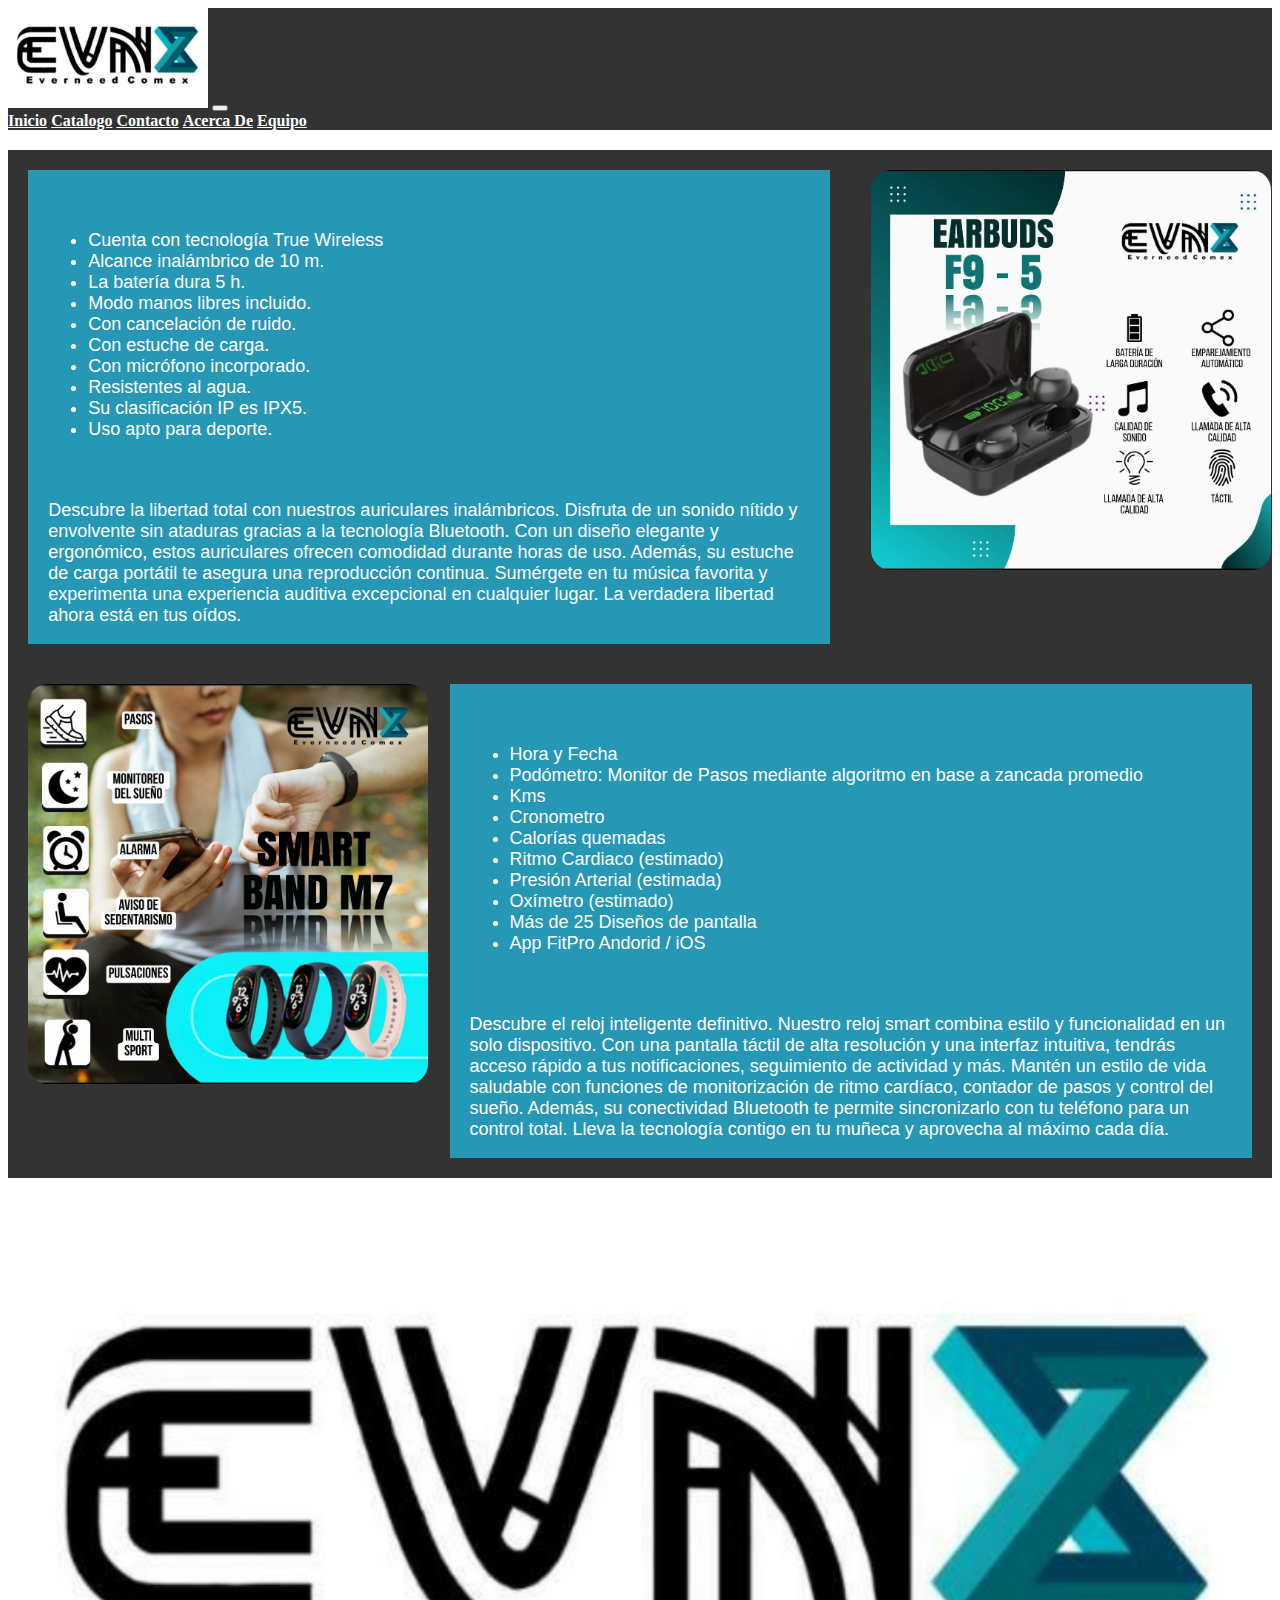
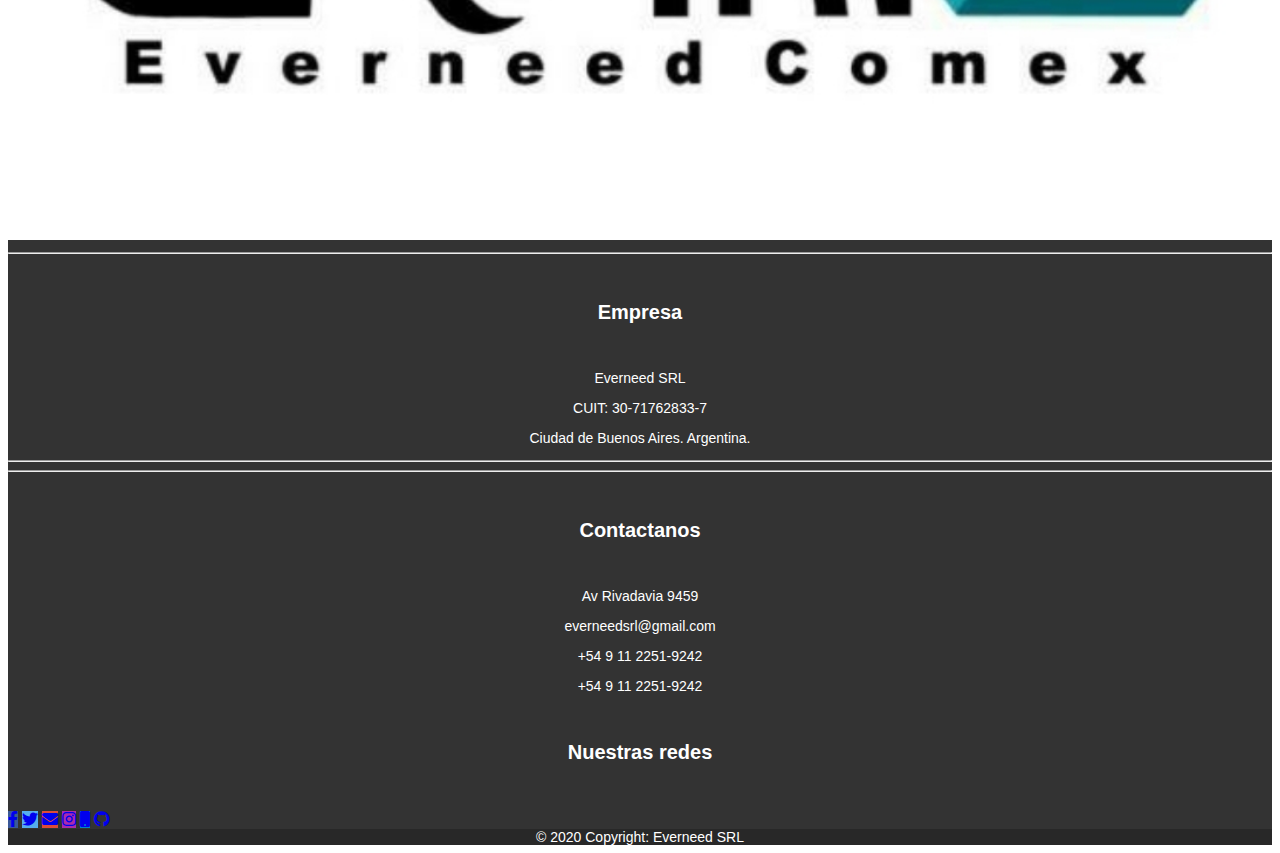
<file: index.html>
<!doctype html>
<html lang="es">
<head>
	<meta name="viewport" content="width=device-width, initial-scale=1">
	<meta name="description" content="pagina de inicio">
  	<meta name="keywords" content="Everneedsrl, Everneed, Imortadora, tecnologia, herramientas, compra, construccion">
  	<meta name="author" content="Santiago Garcia">
	<title>Evenrneed</title>
	<link rel="icon" href="Fotos/evn_icon.jpg">
	<link href="https://cdn.jsdelivr.net/npm/bootstrap@5.2.3/dist/css/bootstrap.min.css" rel="stylesheet" integrity="sha384-rbsA2VBKQhggwzxH7pPCaAqO46MgnOM80zW1RWuH61DGLwZJEdK2Kadq2F9CUG65" crossorigin="anonymous">
	<link rel="stylesheet" href="https://cdnjs.cloudflare.com/ajax/libs/font-awesome/5.15.3/css/all.min.css">
	<link rel="stylesheet" type="text/css" href="CSS/estilo.css">
</head>
<body>
<header>
	<nav class="navbar navbar-expand-lg">
  <div class="container-fluid">
    <a class="navbar-brand" href="#"><img alt="logoempresa" src="Fotos/logo_evn.jpg" height="100"></a>
    <button class="navbar-dark navbar-toggler" type="button" data-bs-toggle="collapse" data-bs-target="#navbarNavAltMarkup" aria-controls="navbarNavAltMarkup" aria-expanded="false" aria-label="Toggle navigation">
      <span class="navbar-toggler-icon"></span>
    </button>
    <div class="collapse navbar-collapse" id="navbarNavAltMarkup">
      <div class="navbar-nav " >
        <a class="nav-link " href="#">Inicio</a>
		<a class="nav-link " href="Pages/catalogo.html">Catalogo</a>
        <a class="nav-link " href="Pages/contacto.html">Contacto</a>
        <a class="nav-link " href="Pages/acerca_de.html">Acerca De</a>
        <a class="nav-link " href="Pages/vision.html">Equipo</a>
      </div>
    </div>
  </div>
</nav>
</header>
<main>
<div class="espacio"></div>
	<section class="inicio">
		<div class="grid-item-inicio primer-item">
			<div class="style3">
				<ul>
					<li>Cuenta con tecnología True Wireless </li>
					<li>Alcance inalámbrico de 10 m.</li>
					<li>La batería dura 5 h.</li>
					<li>Modo manos libres incluido.</li>
					<li>Con cancelación de ruido.</li>
					<li>Con estuche de carga.</li>
					<li>Con micrófono incorporado.</li>
					<li>Resistentes al agua.</li>
					<li>Su clasificación IP es IPX5.</li>
					<li>Uso apto para deporte.</li>
				</ul>
			</div>
			<div>
				<p class="style3">Descubre la libertad total con nuestros auriculares inalámbricos. Disfruta de un sonido nítido y envolvente sin ataduras gracias a la tecnología Bluetooth. Con un diseño elegante y ergonómico, estos auriculares ofrecen comodidad durante horas de uso. Además, su estuche de carga portátil te asegura una reproducción continua. Sumérgete en tu música favorita y experimenta una experiencia auditiva excepcional en cualquier lugar. La verdadera libertad ahora está en tus oídos.</p>
			</div>
		</div>
		<div class="grid-item-inicio">
			<img alt="auriculares" src="Fotos/auriculares.jpg" class="img-fluid segundo-item">
		</div>
		<div class="grid-item-inicio">
			<img alt="relojes" src="Fotos/relojes.jpg" class="img-fluid segundo-item">
		</div>
		<div class="grid-item-inicio cuarto-item">			
			<div class="style3">
				<ul>
					<li>Hora y Fecha</li>
					<li>Podómetro: Monitor de Pasos mediante algoritmo en base a zancada promedio</li>
					<li>Kms</li>
					<li>Cronometro</li>
					<li>Calorías quemadas</li>
					<li>Ritmo Cardiaco (estimado)</li>
					<li>Presión Arterial (estimada)</li>
					<li>Oxímetro (estimado)</li>
					<li>Más de 25 Diseños de pantalla</li>
					<li>App FitPro Andorid / iOS</li>
				</ul>
			</div>	
			<div>
				<p class="style3">Descubre el reloj inteligente definitivo. Nuestro reloj smart combina estilo y funcionalidad en un solo dispositivo. Con una pantalla táctil de alta resolución y una interfaz intuitiva, tendrás acceso rápido a tus notificaciones, seguimiento de actividad y más. Mantén un estilo de vida saludable con funciones de monitorización de ritmo cardíaco, contador de pasos y control del sueño. Además, su conectividad Bluetooth te permite sincronizarlo con tu teléfono para un control total. Lleva la tecnología contigo en tu muñeca y aprovecha al máximo cada día.
				</p>
			</div>
		</div>
	</section>
<div class="espacio"></div>
</main>
  <footer class="text-center text-lg-start text-white footer">
    <div class="container p-4 pb-0">
      <section class="">
        <div class="row">
          <div class="col-md-3 col-lg-3 col-xl-3 mx-auto mt-3">
            <a href="#top" class="botonsubir"><img class="logoempresa" alt="logo empresa" src="Fotos/logo_evn.jpg"></a>
          </div>
          <hr class="w-100 clearfix d-md-none" />
          <div class="col-md-2 col-lg-2 col-xl-2 mx-auto mt-3">
            <h6 class="style1">Empresa</h6>
            <p class="style2">Everneed SRL</p>
            <p class="style2">CUIT: 30-71762833-7</p>
			<p class="style2">Ciudad de Buenos Aires. Argentina.</p>
          </div>
          <hr class="w-100 clearfix d-md-none" />
          <hr class="w-100 clearfix d-md-none" />
          <div class="col-md-4 col-lg-3 col-xl-3 mx-auto mt-3">
            <h6 class="style1">Contactanos</h6>
            <a class="style2 links" href="https://goo.gl/maps/vAY141mP9UZFxeQN7" target="_blank"><p >Av Rivadavia 9459</p></a>
            <a class="style2 links" href="mailto:everneedsrl@gmail.com"><p>everneedsrl@gmail.com</p></a>
            <a class="style2 links" href="tel:5491122519242"><p>+54 9 11 2251-9242</p></a>
			<a class="style2 links" href="tel:5491122519242"><p>+54 9 11 2251-9242</p></a>
          </div>
          <div class="col-md-3 col-lg-2 col-xl-2 mx-auto mt-3 redessociales">
            <h6 class="style1">Nuestras redes</h6>
            <!-- Facebook -->
            <a
               class="btn btn-primary btn-floating m-1 facebook"
               href="https://es-la.facebook.com/"
               role="button"
			   target="_blank"
               ><i class="fab fa-facebook-f"></i
              ></a>
            <!-- Twitter -->
            <a
               class="btn btn-primary btn-floating m-1 twitter"
               href="https://twitter.com/?lang=es"
               role="button"
			   target="_blank"
               ><i class="fab fa-twitter"></i
              ></a>
            <!-- Google -->
            <a
               class="btn btn-primary btn-floating m-1 google"
               href="mailto:everneedsrl@gmail.com"
               role="button"
			   target="_blank"
               ><i class="fa fa-envelope"></i
              ></a>

            <!-- Instagram -->
            <a
               class="btn btn-primary btn-floating m-1 instagram"
               href="https://instagram.com/everneedok?igshid=YmMyMTA2M2Y="
               role="button"
			   target="_blank"
               ><i class="fab fa-instagram"></i
              ></a>

            <!-- Linkedin -->
            <a
               class="btn btn-primary btn-floating m-1 linkedin"
               href="#!"
               role="button"
			   target="_blank"
               ><i class="fa fa-mobile"></i
              ></a>
            <!-- Github -->
            <a
               class="btn btn-primary btn-floating m-1 github"
               href="https://github.com/Santiago-Garcia"
               role="button"
			   target="_blank"
               ><i class="fab fa-github"></i
              ></a>
          </div>
        </div>
      </section>
    </div>
    <div
         class="text-center p-3 style2"
         style="background-color: rgba(0, 0, 0, 0.2)"
         >
      © 2020 Copyright: Everneed SRL
    </div>
  </footer>
<script src="https://cdn.jsdelivr.net/npm/bootstrap@5.2.3/dist/js/bootstrap.bundle.min.js" integrity="sha384-kenU1KFdBIe4zVF0s0G1M5b4hcpxyD9F7jL+jjXkk+Q2h455rYXK/7HAuoJl+0I4" crossorigin="anonymous"></script>	
</body>
</html>
</file>
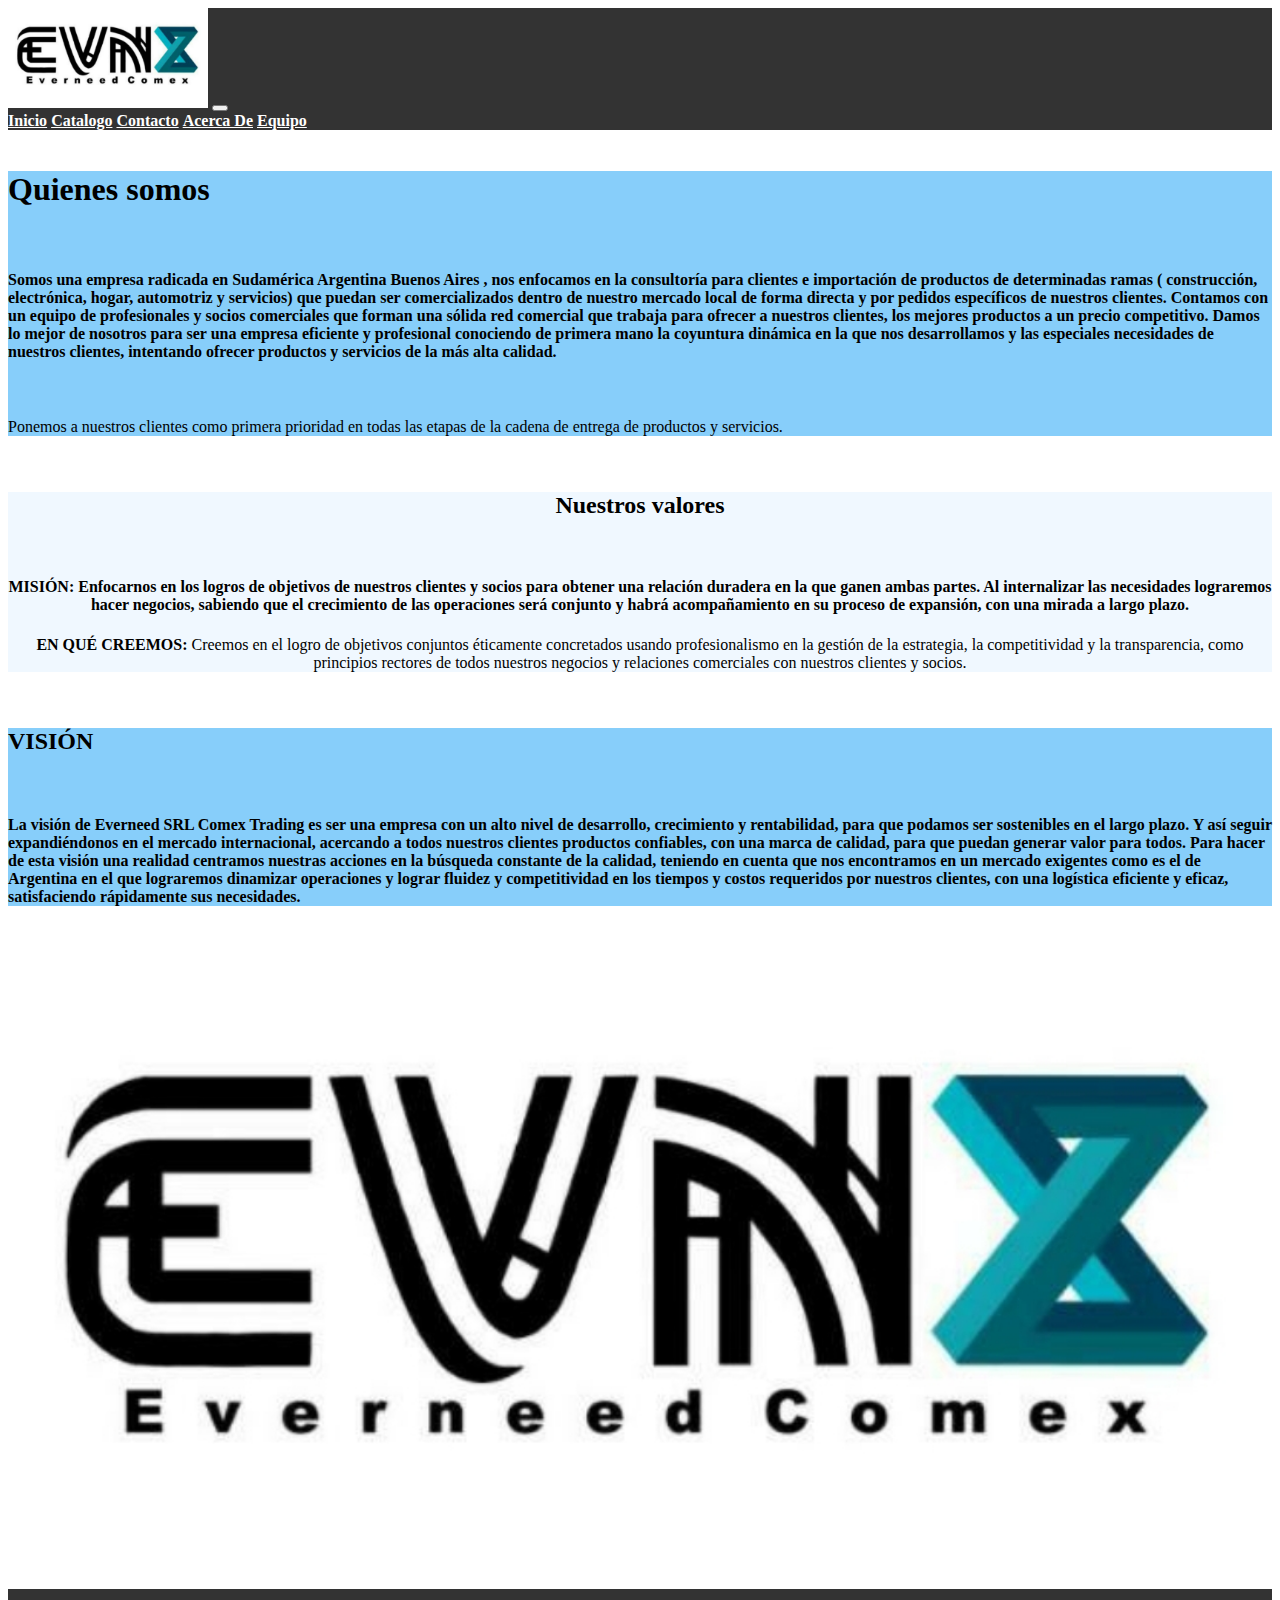
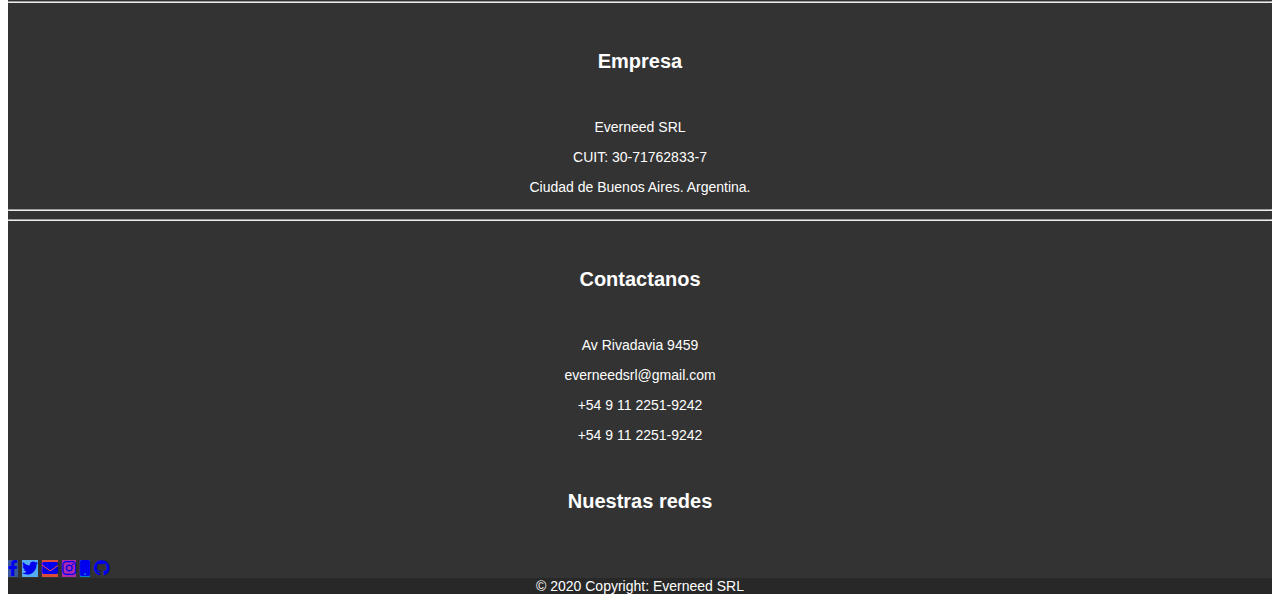
<file: Pages/acerca_de.html>
<!doctype html>
<html>
<head>
	<meta name="viewport" content="width=device-width, initial-scale=1">
	<meta charset="utf-8">
	<meta name="description" content="descripcion de la empresa">
  	<meta name="keywords" content="Everneedsrl, Everneed, Imortadora, tecnologia, herramientas, compra, construccion">
  	<meta name="author" content="Santiago Garcia">
	<link rel="icon" href="../Acerca de/Fotos/evn_icon.jpg">
	<link href="https://cdn.jsdelivr.net/npm/bootstrap@5.2.3/dist/css/bootstrap.min.css" rel="stylesheet" integrity="sha384-rbsA2VBKQhggwzxH7pPCaAqO46MgnOM80zW1RWuH61DGLwZJEdK2Kadq2F9CUG65" crossorigin="anonymous">
	<link rel="stylesheet" href="https://cdnjs.cloudflare.com/ajax/libs/font-awesome/5.15.3/css/all.min.css">
	<link rel="stylesheet" type="text/css" href="../CSS/estilo.css">
<title>Acerca de</title>
</head>
<body>	
<header>
	<nav class="navbar navbar-expand-lg">
		<div class="container-fluid">
			<a class="navbar-brand" href="../index.html"><img alt="logoempresa" src="../Fotos/logo_evn.jpg" height="100"></a>
			<button class="navbar-dark navbar-toggler" type="button" data-bs-toggle="collapse" data-bs-target="#navbarNavAltMarkup" aria-controls="navbarNavAltMarkup" aria-expanded="false" aria-label="Toggle navigation">
			<span class="navbar-toggler-icon"></span>
			</button>
				<div class="collapse navbar-collapse" id="navbarNavAltMarkup">
				<div class="navbar-nav " >
				<a class="nav-link " href="../index.html">Inicio</a>
				<a class="nav-link " href="catalogo.html">Catalogo</a>
				<a class="nav-link " href="contacto.html">Contacto</a>
				<a class="nav-link " href="#">Acerca De</a>
				<a class="nav-link " href="vision.html">Equipo</a>
				</div>
			</div>
		</div>
	</nav>
</header>
<main>
<div class="espacio"></div>
<div id="about" class="container-fluid celeste">
  <div class="row">
    <div class="col-sm-8">
      <h1>Quienes somos</h1>
		<div class="espacio"></div>
      <h4>Somos una empresa radicada en Sudamérica Argentina Buenos Aires , nos enfocamos en la consultoría para clientes e importación de productos de determinadas ramas ( construcción, electrónica, hogar, automotriz  y servicios)  que puedan ser comercializados dentro de nuestro mercado local de forma directa y por pedidos específicos de nuestros clientes. Contamos con un equipo de profesionales y socios comerciales que forman una sólida red comercial que trabaja para ofrecer a nuestros clientes, los mejores productos a un precio competitivo. Damos lo mejor de nosotros para ser una empresa  eficiente y profesional conociendo de primera mano la coyuntura dinámica en la que nos desarrollamos y las especiales necesidades de nuestros clientes, intentando ofrecer productos y servicios de la más alta calidad.
</h4>
		<div class="espacio"></div>
      <p>Ponemos a nuestros clientes como primera prioridad en todas las etapas de la cadena de entrega de productos y servicios. </p>
    </div>
  </div>
</div>
<div class="espacio"></div>
	<div class="container-fluid bg-grey blanco">
  <div class="row">
    <div class="col-sm-4"></div>
	  <div class="col-sm-6 med">
		<h2>Nuestros valores</h2><br>
		<h4><strong>MISIÓN:</strong> Enfocarnos en los logros de objetivos de nuestros clientes y socios para obtener  una relación duradera en la que ganen ambas partes. Al internalizar las necesidades  lograremos hacer negocios, sabiendo que el crecimiento de las operaciones será conjunto y habrá  acompañamiento en su proceso de expansión, con una mirada a largo plazo.
		</h4>
		<p><strong>EN QUÉ CREEMOS:</strong> Creemos en el logro de objetivos conjuntos éticamente concretados usando profesionalismo en la gestión de la estrategia, la competitividad y la transparencia, como principios rectores de todos nuestros negocios y relaciones comerciales con nuestros clientes y socios.
		</p>
    </div>
  </div>
</div>	
<div class="espacio"></div>
<div class="container-fluid celeste">
  <div class="row">
	  <div class="col-sm-4">
      <span class="glyphicon glyphicon-globe logo slideanim slide"></span>
    </div>
    <div class="col-sm-8 izq">
			<h2>VISIÓN</h2>
		<div class="espacio"></div>
			<h4>La visión de Everneed SRL Comex Trading es ser una empresa con un alto nivel de desarrollo, crecimiento y rentabilidad, para que podamos ser sostenibles en el largo plazo. Y así seguir expandiéndonos en el mercado internacional, acercando a todos nuestros clientes productos confiables, con una marca de calidad, para que puedan generar valor para todos.
			Para hacer de esta visión una realidad centramos nuestras acciones en la búsqueda constante de la calidad,  teniendo en cuenta que nos encontramos en un mercado exigentes como es el de Argentina en el que lograremos dinamizar operaciones y lograr fluidez y competitividad en los tiempos y costos requeridos por nuestros clientes, con una logística eficiente y eficaz, satisfaciendo rápidamente sus  necesidades.
			</h4>
    </div>
  </div>
</div>
<div class="espacio"></div>
</main>
<footer class="text-center text-lg-start text-white footer">
    <div class="container p-4 pb-0">
      <section class="">
        <div class="row">
          <div class="col-md-3 col-lg-3 col-xl-3 mx-auto mt-3">
            <a href="#top" class="botonsubir"><img class="logoempresa" alt="logo empresa" src="../Fotos/logo_evn.jpg"></a>
          </div>

          <hr class="w-100 clearfix d-md-none" />

          <div class="col-md-2 col-lg-2 col-xl-2 mx-auto mt-3">
            <h6 class="style1">Empresa</h6>
            <p class="style2">Everneed SRL</p>
            <p class="style2">CUIT: 30-71762833-7</p>
			<p class="style2">Ciudad de Buenos Aires. Argentina.</p>
          </div>

          <hr class="w-100 clearfix d-md-none" />

          <hr class="w-100 clearfix d-md-none" />

          <div class="col-md-4 col-lg-3 col-xl-3 mx-auto mt-3">
            <h6 class="style1">Contactanos</h6>
            <a class="style2 links" href="https://goo.gl/maps/vAY141mP9UZFxeQN7" target="_blank"><p >Av Rivadavia 9459</p></a>
            <a class="style2 links" href="mailto:everneedsrl@gmail.com"><p>everneedsrl@gmail.com</p></a>
            <a class="style2 links" href="tel:5491122519242"><p>+54 9 11 2251-9242</p></a>
			<a class="style2 links" href="tel:5491122519242"><p>+54 9 11 2251-9242</p></a>
          </div>

          <div class="col-md-3 col-lg-2 col-xl-2 mx-auto mt-3 redessociales">
            <h6 class="style1">Nuestras redes</h6>

            <!-- Facebook -->
            <a
               class="btn btn-primary btn-floating m-1 facebook"
               href="https://es-la.facebook.com/"
               role="button"
			   target="_blank"
               ><i class="fab fa-facebook-f"></i
              ></a>

            <!-- Twitter -->
            <a
               class="btn btn-primary btn-floating m-1 twitter"
               href="https://twitter.com/?lang=es"
               role="button"
			   target="_blank"
               ><i class="fab fa-twitter"></i
              ></a>

            <!-- Google -->
            <a
               class="btn btn-primary btn-floating m-1 google"
               href="mailto:everneedsrl@gmail.com"
               role="button"
			   target="_blank"
               ><i class="fa fa-envelope"></i
              ></a>

            <!-- Instagram -->
            <a
               class="btn btn-primary btn-floating m-1 instagram"
               href="https://instagram.com/everneedok?igshid=YmMyMTA2M2Y="
               role="button"
			   target="_blank"
               ><i class="fab fa-instagram"></i
              ></a>

            <!-- Linkedin -->
            <a
               class="btn btn-primary btn-floating m-1 linkedin"
               href="#!"
               role="button"
			   target="_blank"
               ><i class="fa fa-mobile"></i
              ></a>
            <!-- Github -->
            <a
               class="btn btn-primary btn-floating m-1 github"
               href="https://github.com/Santiago-Garcia"
               role="button"
			   target="_blank"
               ><i class="fab fa-github"></i
              ></a>
          </div>
        </div>
      </section>
    </div>
    <div
         class="text-center p-3 style2"
         style="background-color: rgba(0, 0, 0, 0.2)"
         >
      © 2020 Copyright: Everneed SRL
    </div>
  </footer>
<script src="https://cdn.jsdelivr.net/npm/bootstrap@5.2.3/dist/js/bootstrap.bundle.min.js" integrity="sha384-kenU1KFdBIe4zVF0s0G1M5b4hcpxyD9F7jL+jjXkk+Q2h455rYXK/7HAuoJl+0I4" crossorigin="anonymous"></script>
	
</body>
</html>
</file>
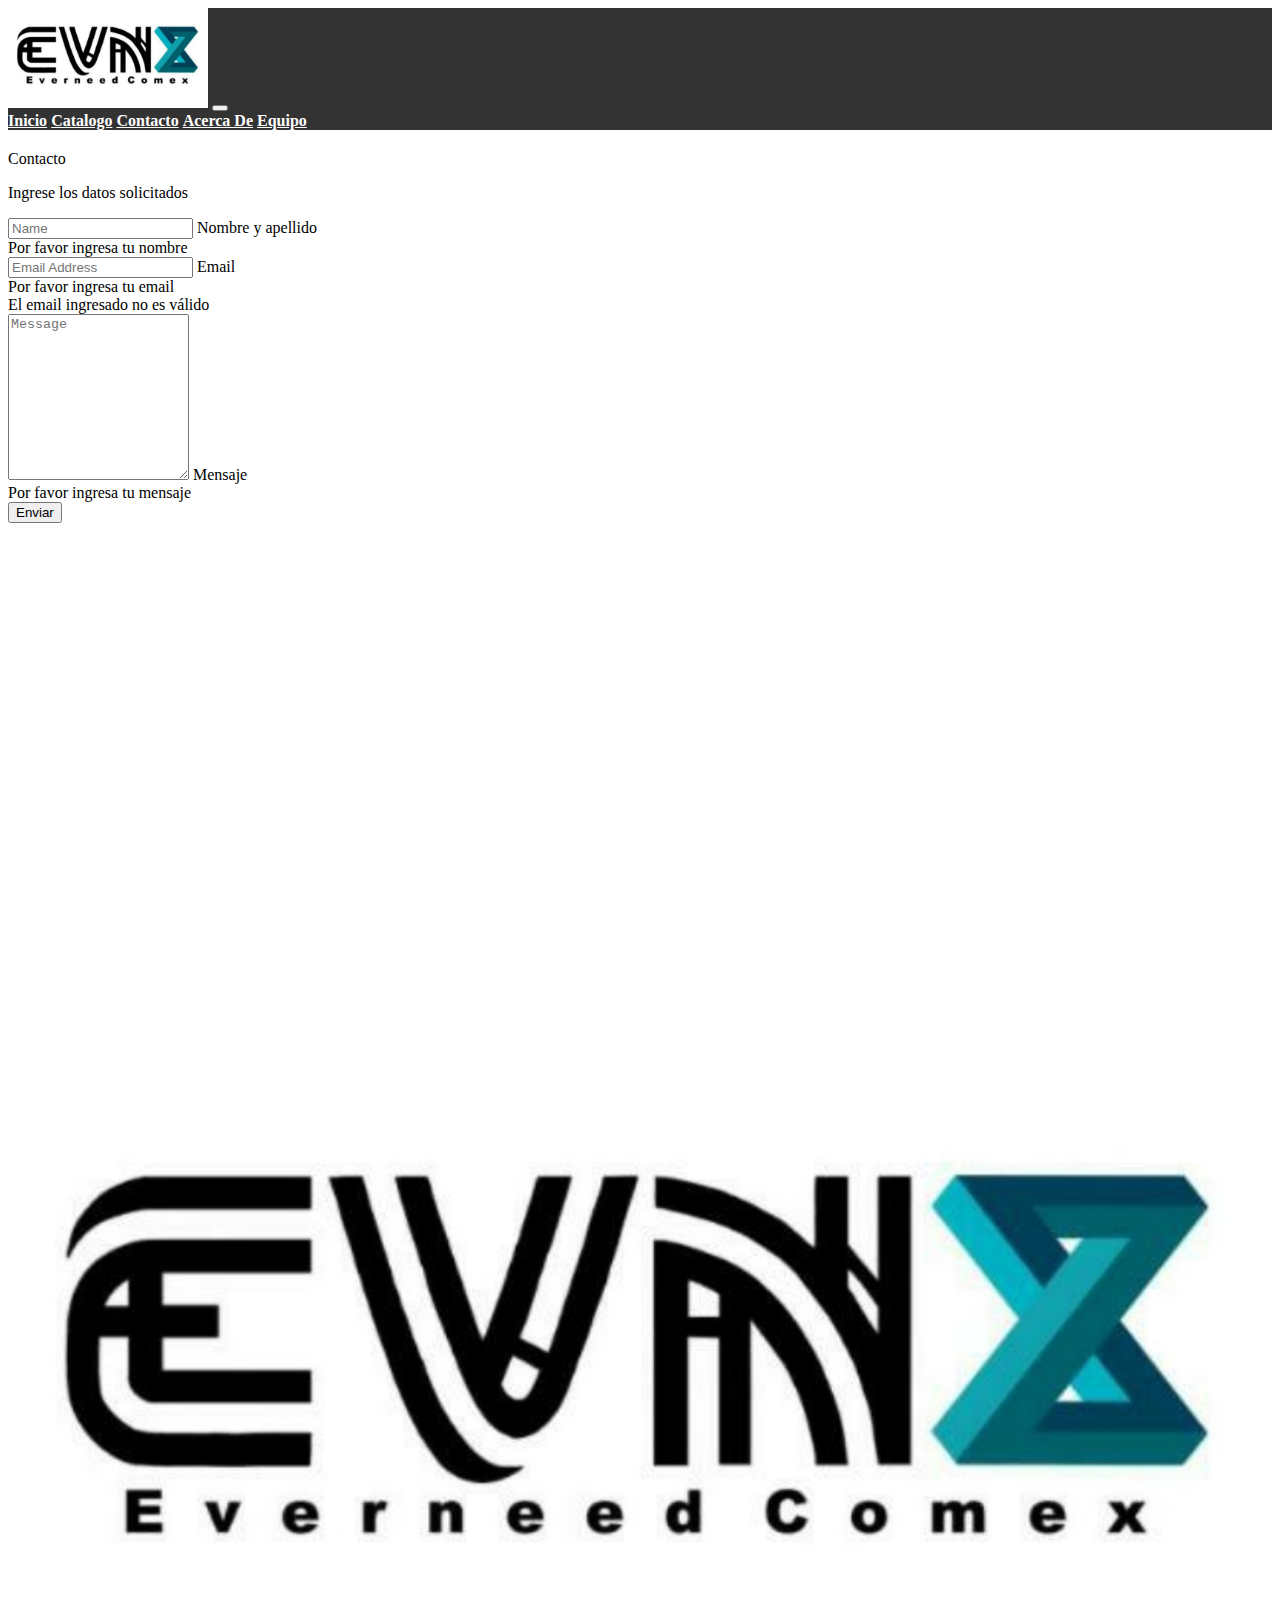
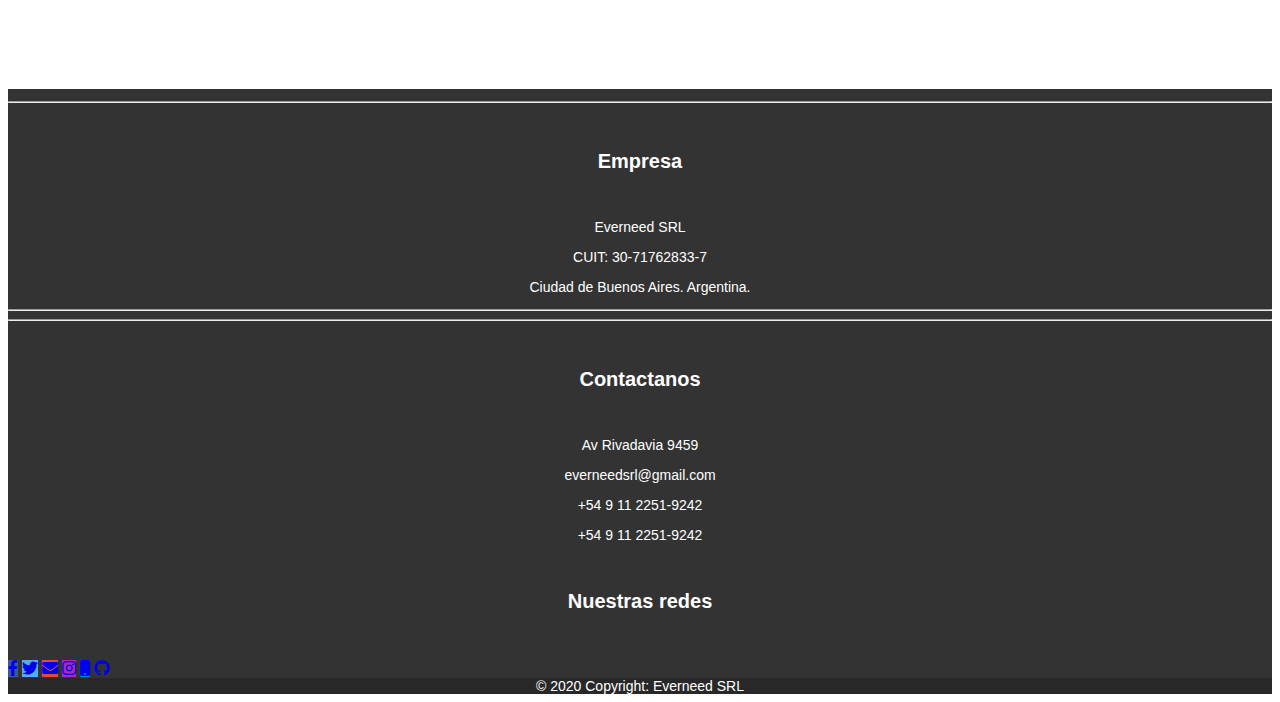
<file: Pages/contacto.html>
<!DOCTYPE html>
<html>
<head>
	<meta name="viewport" content="width=device-width, initial-scale=1">
    <meta charset="utf-8">
	<meta name="description" content="pagina de contacto">
  	<meta name="keywords" content="Everneedsrl, Everneed, Imortadora, tecnologia, herramientas, compra, construccion">
  	<meta name="author" content="Santiago Garcia">
    <link rel="icon" href="../Fotos/evn_icon.jpg">
    <link href="https://cdn.jsdelivr.net/npm/bootstrap@5.2.3/dist/css/bootstrap.min.css" rel="stylesheet" integrity="sha384-rbsA2VBKQhggwzxH7pPCaAqO46MgnOM80zW1RWuH61DGLwZJEdK2Kadq2F9CUG65" crossorigin="anonymous">
	<link rel="stylesheet" href="https://cdnjs.cloudflare.com/ajax/libs/font-awesome/5.15.3/css/all.min.css">
	<link rel="stylesheet" type="text/css" href="../CSS/estilo.css">
    <title>Contacto</title>
</head>
<body>
<header>
	<nav class="navbar navbar-expand-lg">
		<div class="container-fluid">
			<a  class="navbar-brand" href="../index.html"><img alt="logoempresa" src="../Fotos/logo_evn.jpg" height="100"></a>
			<button class="navbar-dark navbar-toggler" type="button" data-bs-toggle="collapse" data-bs-target="#navbarNavAltMarkup" aria-controls="navbarNavAltMarkup" aria-expanded="false" aria-label="Toggle navigation">
			<span class="navbar-toggler-icon"></span>
			</button>
				<div class="collapse navbar-collapse" id="navbarNavAltMarkup">
				<div class="navbar-nav " >
				<a class="nav-link " href="../index.html">Inicio</a>
				<a class="nav-link " href="catalogo.html">Catalogo</a>
				<a class="nav-link " href="#">Contacto</a>
				<a class="nav-link " href="acerca_de.html">Acerca De</a>
				<a class="nav-link " href="vision.html">Equipo</a>
				</div>
			</div>
		</div>
	</nav>
</header>
<main>
<div class="espacio"></div>
    <div class="container-fluid px-5 my-5">
        <div class="row justify-content-center">
            <div class="col-xl-10">
                <div class="card border-0 rounded-3 shadow-lg overflow-hidden">
                    <div class="card-body p-0">
                        <div class="row g-0 mb-3">
                            <div class="col-md-6">
                                <div class="text-center">
                                    <div class="h3 fw-light">Contacto</div>
                                    <p class="mb-4 text-muted">Ingrese los datos solicitados</p>
                                </div>

                                <form id="contactForm" data-sb-form-api-token="API_TOKEN">
                                    <!-- Name Input -->
                                    <div class="form-floating mb-3">
                                        <input class="form-control" id="name" type="text" placeholder="Name" data-sb-validations="required" />
                                        <label for="name">Nombre y apellido</label>
                                        <div class="invalid-feedback" data-sb-feedback="name:required">Por favor ingresa tu nombre</div>
                                    </div>

                                    <!-- Email Input -->
                                    <div class="form-floating mb-3">
                                        <input class="form-control" id="emailAddress" type="email" placeholder="Email Address" data-sb-validations="required,email" />
                                        <label for="emailAddress">Email</label>
                                        <div class="invalid-feedback" data-sb-feedback="emailAddress:required">Por favor ingresa tu email</div>
                                        <div class="invalid-feedback" data-sb-feedback="emailAddress:email">El email ingresado no es válido</div>
                                    </div>

                                    <!-- Message Input -->
                                    <div class="form-floating mb-3">
                                        <textarea class="form-control" id="message" placeholder="Message" style="height: 10rem" data-sb-validations="required"></textarea>
                                        <label for="message">Mensaje</label>
                                        <div class="invalid-feedback" data-sb-feedback="message:required">Por favor ingresa tu mensaje</div>
                                    </div>

                                    <!-- Submit Button -->
                                    <div class="d-grid">
                                        <button class="btn btn-primary btn-lg" id="submitButton" type="submit">Enviar</button>
                                    </div>
                                </form>
                                <!-- End of contact form -->
                            </div>
							<div class="col-md-6">
                                <iframe src="https://www.google.com/maps/embed?pb=!1m18!1m12!1m3!1d3282.7013684631916!2d-58.49738670000001!3d-34.636986199999996!2m3!1f0!2f0!3f0!3m2!1i1024!2i768!4f13.1!3m3!1m2!1s0x95bcc9b09f9404a7%3A0x87f0cc46950ac952!2sAv.%20Rivadavia%209459%2C%20C1407DZD%20CABA!5e0!3m2!1ses-419!2sar!4v1684885548622!5m2!1ses-419!2sar" width="100%" height="500" style="border:0;" allowfullscreen="yes" loading="lazy" referrerpolicy="no-referrer-when-downgrade"></iframe>
                            </div>
                        </div>
                    </div>
                </div>
            </div>
        </div>
    </div>
<div class="espacio"></div>
</main>
<footer class="text-center text-lg-start text-white footer">
    <div class="container p-4 pb-0">
      <section class="">
        <div class="row">
          <div class="col-md-3 col-lg-3 col-xl-3 mx-auto mt-3">
            <a href="#top" class="botonsubir"><img class="logoempresa" alt="logo empresa" src="../Fotos/logo_evn.jpg"></a>
          </div>

          <hr class="w-100 clearfix d-md-none" />

          <div class="col-md-2 col-lg-2 col-xl-2 mx-auto mt-3">
            <h6 class="style1">Empresa</h6>
            <p class="style2">Everneed SRL</p>
            <p class="style2">CUIT: 30-71762833-7</p>
			<p class="style2">Ciudad de Buenos Aires. Argentina.</p>
          </div>

          <hr class="w-100 clearfix d-md-none" />

          <hr class="w-100 clearfix d-md-none" />

          <div class="col-md-4 col-lg-3 col-xl-3 mx-auto mt-3">
            <h6 class="style1">Contactanos</h6>
            <a class="style2 links" href="https://goo.gl/maps/vAY141mP9UZFxeQN7" target="_blank"><p >Av Rivadavia 9459</p></a>
            <a class="style2 links" href="mailto:everneedsrl@gmail.com"><p>everneedsrl@gmail.com</p></a>
            <a class="style2 links" href="tel:5491122519242"><p>+54 9 11 2251-9242</p></a>
			<a class="style2 links" href="tel:5491122519242"><p>+54 9 11 2251-9242</p></a>
          </div>

          <div class="col-md-3 col-lg-2 col-xl-2 mx-auto mt-3 redessociales">
            <h6 class="style1">Nuestras redes</h6>

            <!-- Facebook -->
            <a
               class="btn btn-primary btn-floating m-1 facebook"
               href="https://es-la.facebook.com/"
               role="button"
			   target="_blank"
               ><i class="fab fa-facebook-f"></i
              ></a>

            <!-- Twitter -->
            <a
               class="btn btn-primary btn-floating m-1 twitter"
               href="https://twitter.com/?lang=es"
               role="button"
			   target="_blank"
               ><i class="fab fa-twitter"></i
              ></a>

            <!-- Google -->
            <a
               class="btn btn-primary btn-floating m-1 google"
               href="mailto:everneedsrl@gmail.com"
               role="button"
			   target="_blank"
               ><i class="fa fa-envelope"></i
              ></a>

            <!-- Instagram -->
            <a
               class="btn btn-primary btn-floating m-1 instagram"
               href="https://instagram.com/everneedok?igshid=YmMyMTA2M2Y="
               role="button"
			   target="_blank"
               ><i class="fab fa-instagram"></i
              ></a>

            <!-- Linkedin -->
            <a
               class="btn btn-primary btn-floating m-1 linkedin"
               href="#!"
               role="button"
			   target="_blank"
               ><i class="fa fa-mobile"></i
              ></a>
            <!-- Github -->
            <a
               class="btn btn-primary btn-floating m-1 github"
               href="https://github.com/Santiago-Garcia"
               role="button"
			   target="_blank"
               ><i class="fab fa-github"></i
              ></a>
          </div>
        </div>
      </section>
    </div>
    <div
         class="text-center p-3 style2"
         style="background-color: rgba(0, 0, 0, 0.2)"
         >
      © 2020 Copyright: Everneed SRL
    </div>
  </footer>
	
	

<script src="https://cdn.jsdelivr.net/npm/bootstrap@5.2.3/dist/js/bootstrap.bundle.min.js" integrity="sha384-kenU1KFdBIe4zVF0s0G1M5b4hcpxyD9F7jL+jjXkk+Q2h455rYXK/7HAuoJl+0I4" crossorigin="anonymous"></script>
</body>
</html>
</file>
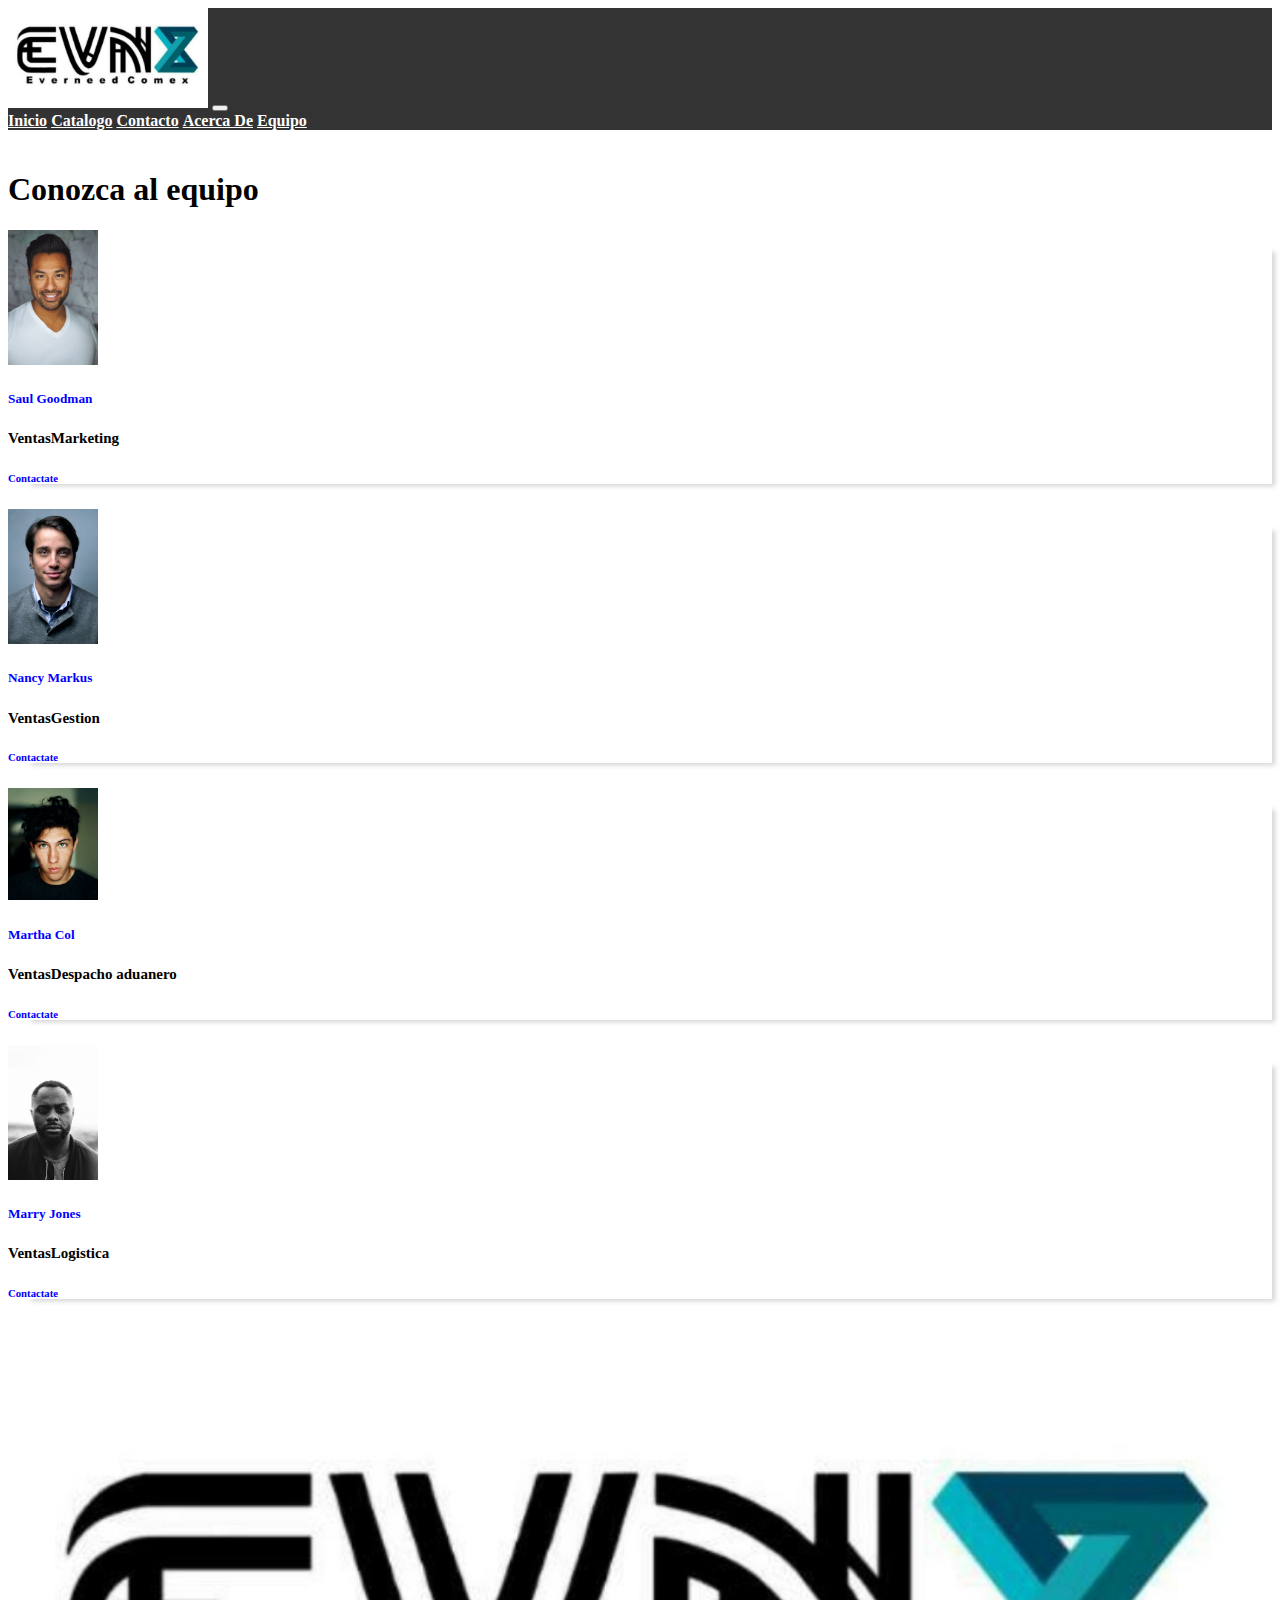
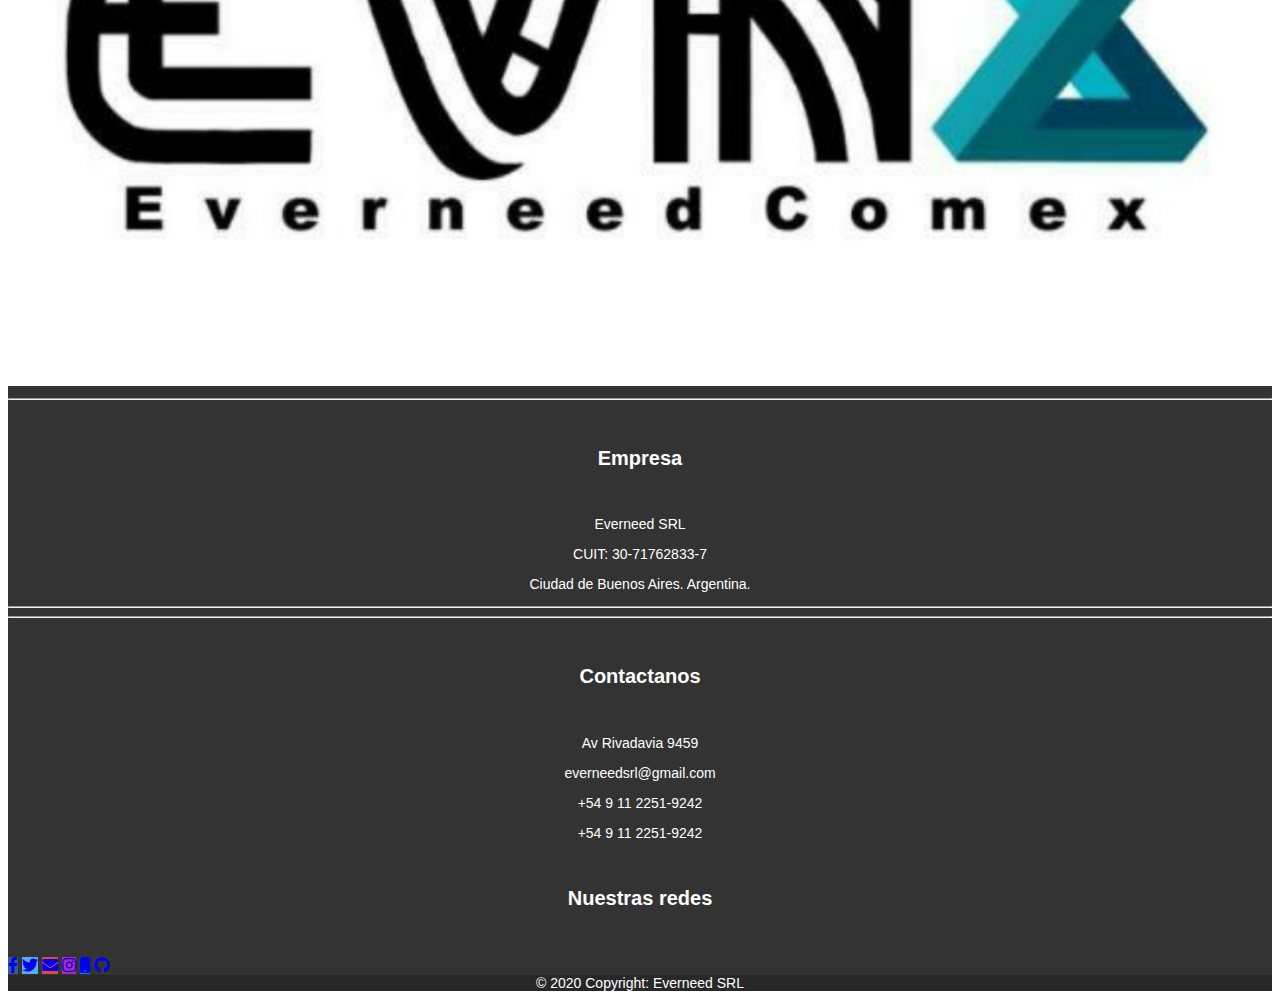
<file: Pages/vision.html>
<!doctype html>
<html>
<head>
	<meta name="viewport" content="width=device-width, initial-scale=1">
	<meta charset="utf-8">
	<meta name="description" content="empleados">
  	<meta name="keywords" content="Everneedsrl, Everneed, Imortadora, tecnologia, herramientas, compra, construccion">
  	<meta name="author" content="Santiago Garcia">
	<link rel="icon" href="../Vision/Fotos/evn_icon.jpg">
	<link href="https://cdn.jsdelivr.net/npm/bootstrap@5.2.3/dist/css/bootstrap.min.css" rel="stylesheet" integrity="sha384-rbsA2VBKQhggwzxH7pPCaAqO46MgnOM80zW1RWuH61DGLwZJEdK2Kadq2F9CUG65" crossorigin="anonymous">
	<link rel="stylesheet" href="https://cdnjs.cloudflare.com/ajax/libs/font-awesome/5.15.3/css/all.min.css">
	<link rel="stylesheet" type="text/css" href="../CSS/estilo.css">
<title>Equipo</title>
</head>
<body>
<header>
	<nav class="navbar navbar-expand-lg">
		<div class="container-fluid">
			<a  class="navbar-brand" href="../index.html"><img alt="logoempresa" src="../Fotos/logo_evn.jpg" height="100"></a>
			<button class="navbar-dark navbar-toggler" type="button" data-bs-toggle="collapse" data-bs-target="#navbarNavAltMarkup" aria-controls="navbarNavAltMarkup" aria-expanded="false" aria-label="Toggle navigation">
			<span class="navbar-toggler-icon"></span>
			</button>
				<div class="collapse navbar-collapse" id="navbarNavAltMarkup">
				<div class="navbar-nav " >
				<a class="nav-link " href="../index.html">Inicio</a>
				<a class="nav-link " href="catalogo.html">Catalogo</a>
				<a class="nav-link " href="contacto.html">Contacto</a>
				<a class="nav-link " href="acerca_de.html">Acerca De</a>
				<a class="nav-link " href="#">Equipo</a>
				</div>
			</div>
		</div>
	</nav>
</header>	
<main>	
<div class="espacio"></div>
<div class="container text-center mt-5 mb-2">
        <h1 class="mb-0">Conozca al equipo</h1></div>
    <div class="container mt-3">
        <div class="row">
            <div class="col-12 col-sm-6 col-md-3">
                <div class="bg-white p-3 text-center rounded box"><img alt="samuel" class="img-responsive rounded-circle" src="../Fotos/random1.jpg" width="90">
                    <h5 class="mt-3 name">Saul Goodman</h5><span class="work d-block">Ventas</span><span class="work d-block">Marketing</span>
                    <div class="mt-4">
                        <h6 class="v-profile">Contactate</h6>
                    </div>
                </div>
            </div>
            <div class="col-12 col-sm-6 col-md-3">
                <div class="bg-white p-3 text-center rounded box"><img alt="nancy" class="img-responsive rounded-circle" src="../Fotos/random2.jpg" width="90">
                    <h5 class="mt-3 name">Nancy Markus</h5><span class="work d-block">Ventas</span><span class="work d-block">Gestion</span>
                    <div class="mt-4">
                        <h6 class="v-profile">Contactate</h6>
                    </div>
                </div>
            </div>
            <div class="col-12 col-sm-6 col-md-3">
                <div class="bg-white p-3 text-center rounded box"><img alt="martha" class="img-responsive rounded-circle" src="../Fotos/random3.jpg" width="90">
                    <h5 class="mt-3 name">Martha Col</h5><span class="work d-block">Ventas</span><span class="work d-block">Despacho aduanero</span>
                    <div class="mt-4">
                        <h6 class="v-profile">Contactate</h6>
                    </div>
                </div>
            </div>
            <div class="col-12 col-sm-6 col-md-3">
                <div class="bg-white p-3 text-center rounded box"><img alt="marry" class="img-responsive rounded-circle" src="../Fotos/random4.jpg" width="90">
                    <h5 class="mt-3 name">Marry Jones</h5><span class="work d-block">Ventas</span><span class="work d-block">Logistica</span>
                    <div class="mt-4">
                        <h6 class="v-profile">Contactate</h6>
                    </div>
                </div>
            </div>
        </div>
    </div>	
<div class="espacio"></div>
</main>
<footer class="text-center text-lg-start text-white footer">
    <div class="container p-4 pb-0">
      <section class="">
        <div class="row">
          <div class="col-md-3 col-lg-3 col-xl-3 mx-auto mt-3">
            <a href="#top" class="botonsubir"><img class="logoempresa" alt="logo empresa" src="../Fotos/logo_evn.jpg"></a>
          </div>

          <hr class="w-100 clearfix d-md-none" />

          <div class="col-md-2 col-lg-2 col-xl-2 mx-auto mt-3">
            <h6 class="style1">Empresa</h6>
            <p class="style2">Everneed SRL</p>
            <p class="style2">CUIT: 30-71762833-7</p>
			<p class="style2">Ciudad de Buenos Aires. Argentina.</p>
          </div>

          <hr class="w-100 clearfix d-md-none" />

          <hr class="w-100 clearfix d-md-none" />

          <div class="col-md-4 col-lg-3 col-xl-3 mx-auto mt-3">
            <h6 class="style1">Contactanos</h6>
            <a class="style2 links" href="https://goo.gl/maps/vAY141mP9UZFxeQN7" target="_blank"><p >Av Rivadavia 9459</p></a>
            <a class="style2 links" href="mailto:everneedsrl@gmail.com"><p>everneedsrl@gmail.com</p></a>
            <a class="style2 links" href="tel:5491122519242"><p>+54 9 11 2251-9242</p></a>
			<a class="style2 links" href="tel:5491122519242"><p>+54 9 11 2251-9242</p></a>
          </div>

          <div class="col-md-3 col-lg-2 col-xl-2 mx-auto mt-3 redessociales">
            <h6 class="style1">Nuestras redes</h6>

            <!-- Facebook -->
            <a
               class="btn btn-primary btn-floating m-1 facebook"
               href="https://es-la.facebook.com/"
               role="button"
			   target="_blank"
               ><i class="fab fa-facebook-f"></i
              ></a>

            <!-- Twitter -->
            <a
               class="btn btn-primary btn-floating m-1 twitter"
               href="https://twitter.com/?lang=es"
               role="button"
			   target="_blank"
               ><i class="fab fa-twitter"></i
              ></a>

            <!-- Google -->
            <a
               class="btn btn-primary btn-floating m-1 google"
               href="mailto:everneedsrl@gmail.com"
               role="button"
			   target="_blank"
               ><i class="fa fa-envelope"></i
              ></a>

            <!-- Instagram -->
            <a
               class="btn btn-primary btn-floating m-1 instagram"
               href="https://instagram.com/everneedok?igshid=YmMyMTA2M2Y="
               role="button"
			   target="_blank"
               ><i class="fab fa-instagram"></i
              ></a>

            <!-- Linkedin -->
            <a
               class="btn btn-primary btn-floating m-1 linkedin"
               href="#!"
               role="button"
			   target="_blank"
               ><i class="fa fa-mobile"></i
              ></a>
            <!-- Github -->
            <a
               class="btn btn-primary btn-floating m-1 github"
               href="https://github.com/Santiago-Garcia"
               role="button"
			   target="_blank"
               ><i class="fab fa-github"></i
              ></a>
          </div>
        </div>
      </section>
    </div>
    <div
         class="text-center p-3 style2"
         style="background-color: rgba(0, 0, 0, 0.2)"
         >
      © 2020 Copyright: Everneed SRL
    </div>
  </footer>
	
<script src="https://cdn.jsdelivr.net/npm/bootstrap@5.2.3/dist/js/bootstrap.bundle.min.js" integrity="sha384-kenU1KFdBIe4zVF0s0G1M5b4hcpxyD9F7jL+jjXkk+Q2h455rYXK/7HAuoJl+0I4" crossorigin="anonymous"></script>
</body>
</html>
</file>
<file: CSS/estilo.css>
.footer {
  background-color: #333; }
  .footer .redessociales .facebook {
    background-color: #3b5998; }
  .footer .redessociales .twitter {
    background-color: #55acee; }
  .footer .redessociales .google {
    background-color: #dd4b39; }
  .footer .redessociales .instagram {
    background-color: #ac2bac; }
  .footer .redessociales .linkedin {
    background-color: #0082ca; }
  .footer .redessociales .github {
    background-color: #333333; }
  .footer .logoempresa {
    width: 100%;
    height: auto; }
  .footer .links {
    text-decoration: none; }

/*Estilos de texto*/
.style1 {
  color: white;
  text-align: center;
  font-family: "Gill Sans", "Gill Sans MT", "Myriad Pro", "DejaVu Sans Condensed", Helvetica, Arial, "sans-serif";
  font-weight: bold;
  font-size: 20px; }

.style2 {
  color: white;
  text-align: center;
  font-family: "Gill Sans", "Gill Sans MT", "Myriad Pro", "DejaVu Sans Condensed", Helvetica, Arial, "sans-serif";
  font-size: 14px; }

.style3 {
  color: white;
  font-family: Gotham, "Helvetica Neue", Helvetica, Arial, "sans-serif";
  font-size: 18px;
  margin-left: 20px;
  margin-right: 20px;
  margin-top: 60px; }

.style4 {
  color: white;
  font-family: "Gill Sans", "Gill Sans MT", "Myriad Pro", "DejaVu Sans Condensed", Helvetica, Arial, "sans-serif";
  font-size: 14px; }

.der {
  text-align: right; }

.med {
  text-align: center; }

.subrayado {
  text-decoration: underline; }

.navbar-nav .nav-link {
  color: white;
  font-family: sans Impact, Haettenschweiler, "Franklin Gothic Bold", "Arial Black", "sans-serif";
  font-weight: bold;
  transition: 0.2s; }

.navbar-nav .nav-link:hover {
  color: #2697B5;
  font-size: 18px;
  border: 1px solid #2697B5; }

.navbar-nav .nav-link:active {
  color: white; }

.navbar-nav .navbar-toggler-icon {
  background-color: white; }

.navbar-toggler-icon:hover {
  background-color: #2697B5; }

.navbar {
  background-color: #333; }

/* CSS Document */
.botones {
  margin-top: 35px;
  width: 100%;
  height: 20px; }

/*CSS de la presentacion del inicio*/
.inicio {
  display: grid;
  grid-template-columns: 33.3% 33.3% 33.3%;
  justify-content: space-around;
  column-gap: 10px #333;
  grid-row-gap: 20px #333;
  background-color: #333; }

.grid-item-inicio {
  border: solid 20px #333;
  background-color: #333; }

.primer-item {
  grid-column-start: 1;
  grid-column-end: 3;
  background-color: #2697B5; }

.segundo-item {
  width: 400px;
  height: 400px;
  border-radius: 20px; }

.tercer-item {
  width: 400px;
  height: 400px;
  border-radius: 20px;
  background-color: #333; }

.cuarto-item {
  grid-column-start: 2;
  grid-column-end: 4;
  background-color: #2697B5; }

/**equipo**/
.name {
  color: blue; }

.work {
  font-weight: bold;
  font-size: 15px; }

.about span {
  font-size: 13px; }

.v-profile {
  color: blue;
  cursor: pointer; }

.box {
  -webkit-box-shadow: 13px 12px 5px -10px rgba(196, 194, 196, 0.72);
  -moz-box-shadow: 13px 12px 5px -10px rgba(196, 194, 196, 0.72);
  box-shadow: 13px 12px 5px -10px rgba(196, 194, 196, 0.72); }

.col-md-3 {
  margin-top: 10px; }

/*efectos de hover para el catalogo*/
.hover-zoom img {
  transition: transform 0.3s; }

.hover-zoom:hover img {
  transform: scale(1.05); }

.espacio {
  width: 100%;
  height: 20px; }

.botonsubir {
  scroll-behavior: smooth; }

.celeste {
  background-color: lightskyblue; }

.blanco {
  background-color: aliceblue; }
</file>
